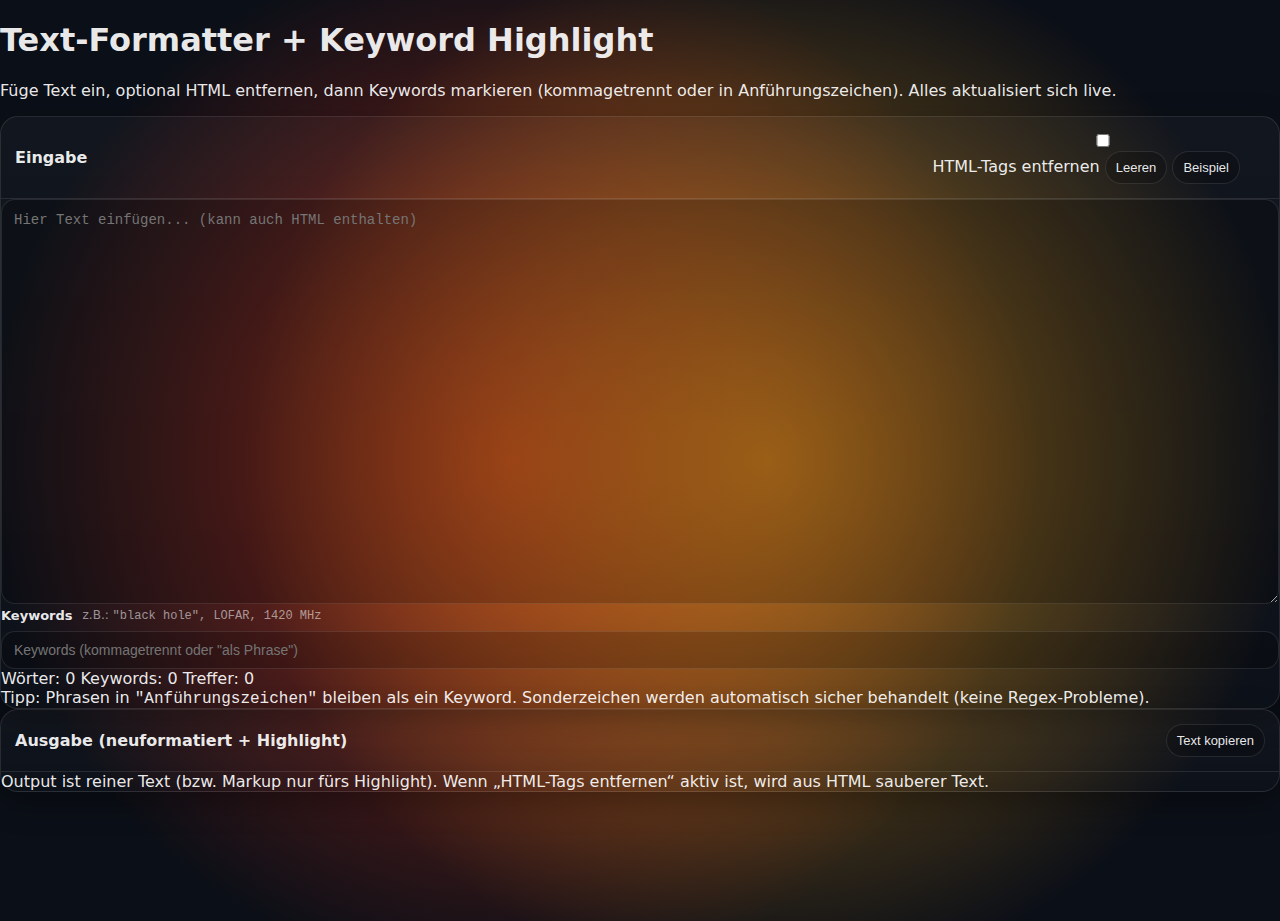
<file: index.html>
<!doctype html>
<html lang="de">
<head>
  <meta charset="utf-8" />
  <meta name="viewport" content="width=device-width, initial-scale=1" />
  <title>Text-Formatter + Keyword Highlight</title>
  <link rel="stylesheet" href="./css/styles.css">
  <script src="./js/app.js" defer></script>
</head>

<body>
  <div class="wrap">
    <header>
      <div>
        <h1>Text-Formatter + Keyword Highlight</h1>
        <p class="sub">
          Füge Text ein, optional HTML entfernen, dann Keywords markieren (kommagetrennt oder in Anführungszeichen).
          Alles aktualisiert sich live.
        </p>
      </div>
    </header>

    <div class="row">
      <!-- INPUT -->
      <section class="card">
        <div class="cardHead">
          <strong>Eingabe</strong>
          <div class="controls">
            <label class="toggle" title="Entfernt HTML-Tags (z.B. <b>, <div>), dekodiert Entities und normalisiert Leerzeichen.">
              <input id="stripHtml" type="checkbox" />
              HTML-Tags entfernen
            </label>
            <button class="btn" id="clearBtn" type="button">Leeren</button>
            <button class="btn" id="sampleBtn" type="button">Beispiel</button>
          </div>
        </div>

        <div class="content">
          <textarea id="inputText" placeholder="Hier Text einfügen... (kann auch HTML enthalten)"></textarea>

          <div>
            <div style="display:flex; align-items:center; gap:10px; margin-bottom:8px;">
              <strong style="font-size:13px;">Keywords</strong>
              <span style="color: rgba(255,255,255,.55); font-size:12px;">
                z.B.: <span style="font-family:var(--mono);">"black hole", LOFAR, 1420 MHz</span>
              </span>
            </div>
            <input id="keywords" type="text" placeholder='Keywords (kommagetrennt oder "als Phrase")' />
          </div>

          <div class="stats" aria-live="polite">
            <span class="pill" id="wordCount">Wörter: 0</span>
            <span class="pill" id="kwCount">Keywords: 0</span>
            <span class="pill" id="hitCount">Treffer: 0</span>
          </div>
        </div>

        <div class="hint">
          Tipp: Phrasen in <span style="font-family:var(--mono);">"Anführungszeichen"</span> bleiben als ein Keyword.
          Sonderzeichen werden automatisch sicher behandelt (keine Regex-Probleme).
        </div>
      </section>

      <!-- OUTPUT -->
      <section class="card">
        <div class="cardHead">
          <strong>Ausgabe (neuformatiert + Highlight)</strong>
          <div class="controls">
            <button class="btn" id="copyBtn" type="button">Text kopieren</button>
          </div>
        </div>
        <div class="content">
          <div id="output" class="outBox" role="region" aria-label="Ausgabetext"></div>
        </div>
        <div class="hint">
          Output ist reiner Text (bzw. Markup nur fürs Highlight). Wenn „HTML-Tags entfernen“ aktiv ist,
          wird aus HTML sauberer Text.
        </div>
      </section>
    </div>
  </div>
</body>
</html>
</file>
<file: css/styles.css>
:root{
  --bg:#0b0f17; --border:rgba(255,255,255,.10);
  --text:rgba(255,255,255,.92); --muted:rgba(255,255,255,.68);
  --shadow:0 10px 30px rgba(0,0,0,.35); --radius:18px;
  --mono: ui-monospace, SFMono-Regular, Menlo, Monaco, Consolas, "Liberation Mono", "Courier New", monospace;
  --sans: ui-sans-serif, system-ui, -apple-system, Segoe UI, Roboto, Helvetica, Arial;
}

*{box-sizing:border-box}
body{
  margin:0; font-family:var(--sans); color:var(--text);
  background: 
    radial-gradient(
      700px 700px at 60% 50%,
      hsla(38, 100%, 55%, 0.6) 0%,
      transparent 75%
    ),
    radial-gradient(
      700px 700px at 40% 50%,
      hsla(8, 100%, 55%, 0.6) 0%,
      transparent 75%
    ),
    var(--bg);
  min-height:100vh;
}

.layout{
  max-width: 1600px;
  margin: 0 auto;
  padding: 20px;
  display:grid;
  grid-template-columns: 320px 1fr;
  gap: 18px;
}

.sidebar{
  position: sticky;
  top: 20px;
  height: calc(100vh - 40px);
  padding: 16px;
  border-radius: var(--radius);
  border: 1px solid var(--border);
  background: rgba(0,0,0,.18);
  box-shadow: var(--shadow);
  overflow:auto;
}

.brand{
  font-weight:700;
  letter-spacing:.5px;
  font-size: 16px;
  margin-bottom: 12px;
}

.nav{ display:flex; flex-direction:column; gap:10px; }
.navItem{
  cursor:pointer; text-align:left;
  padding:10px 12px; border-radius:14px;
  border:1px solid var(--border);
  background: rgba(0,0,0,.16);
  color: var(--text);
}
.navItem:hover{ border-color: rgba(255,255,255,.18); }
.navItem.active{
  background: rgba(255,255,255,.06);
  border-color: rgba(255,255,255,.24);
}

.card{
  background: linear-gradient(180deg, rgba(255,255,255,.03), rgba(255,255,255,.01));
  border:1px solid var(--border);
  border-radius: var(--radius);
  box-shadow: var(--shadow);
}

.cardHead{
  display:flex;
  align-items:center;
  justify-content:space-between;
  gap:12px;
  padding: 14px 14px;
  border-bottom:1px solid var(--border);
}

.small{ font-size: 12px; color: var(--muted); }
.main{ display:flex; flex-direction:column; gap: 14px; }

.tableWrap{ overflow:auto; }
.table{
  width: 100%;
  border-collapse: separate;
  border-spacing: 0;
  min-width: 980px;
}
.table th, .table td{
  padding:10px 10px;
  border-bottom:1px solid var(--border);
  text-align:left;
  font-size:13px;
  vertical-align: top;
}
.table th{
  color: var(--muted);
  font-weight:600;
  position: sticky;
  top: 0;
  background: rgba(0,0,0,.28);
  backdrop-filter: blur(6px);
}
.table tr:last-child td{ border-bottom:none; }

input, select, textarea{
  width: 100%;
  border:1px solid var(--border);
  border-radius: 14px;
  background: rgba(0,0,0,.18);
  color: var(--text);
  padding: 10px 12px;
  outline:none;
  font-size:14px;
}
textarea{ min-height: 45vh; resize: vertical; line-height:1.45; }

.btn{
  cursor:pointer;
  border:1px solid var(--border);
  background: rgba(0,0,0,.18);
  color: var(--text);
  padding: 8px 10px;
  border-radius: 999px;
  font-size: 13px;
  white-space: nowrap;
}

 /* ------------------------------------------------------------
  * Table row buttons
  * - Uses the base .btn styling but is visually distinct from the
  *   sidebar navigation buttons (.navItem).
  * ---------------------------------------------------------- */
.btnRow{
  border-radius: 12px;
  padding: 6px 9px;
  font-size: 12px;
}
.btnRow--ghost{
  background: rgba(0,0,0,.10);
}
.btnRow--more{
  padding: 6px 10px;
}

/* Expandable "details" row in Numbers view */
.detailsRow td{
  background: rgba(0,0,0,.14);
}
.detailsBox{
  padding: 6px 2px 10px 2px;
}
.detailsGrid{
  display:grid;
  grid-template-columns: repeat(auto-fit, minmax(220px, 1fr));
  gap: 8px 12px;
}
.kv{
  border:1px solid var(--border);
  border-radius: 12px;
  padding: 8px 10px;
  background: rgba(0,0,0,.10);
}
.kv .k{
  color: var(--muted);
  font-size: 11px;
  margin-bottom: 4px;
}
.kv .v{
  font-size: 13px;
  word-break: break-word;
}

.grid2{ display:grid; grid-template-columns: 1fr 1fr; gap:10px; }
.grid3{ display:grid; grid-template-columns: 1fr 1fr 1fr; gap:10px; }
.grid4{ display:grid; grid-template-columns: 1fr 1fr 1fr 1fr; gap:10px; }
.mono{ font-family: var(--mono); }

a { color: rgba(255,255,255,.88); text-decoration: none; }
a:hover { color: rgba(255,255,255,1); text-decoration: underline; }

@media (max-width: 1600px){
  .layout{ grid-template-columns: 1fr; }
  .sidebar{ border-right:none; border-bottom:1px solid var(--border); }
  .table{ min-width: 1200px; }
}
</file>
